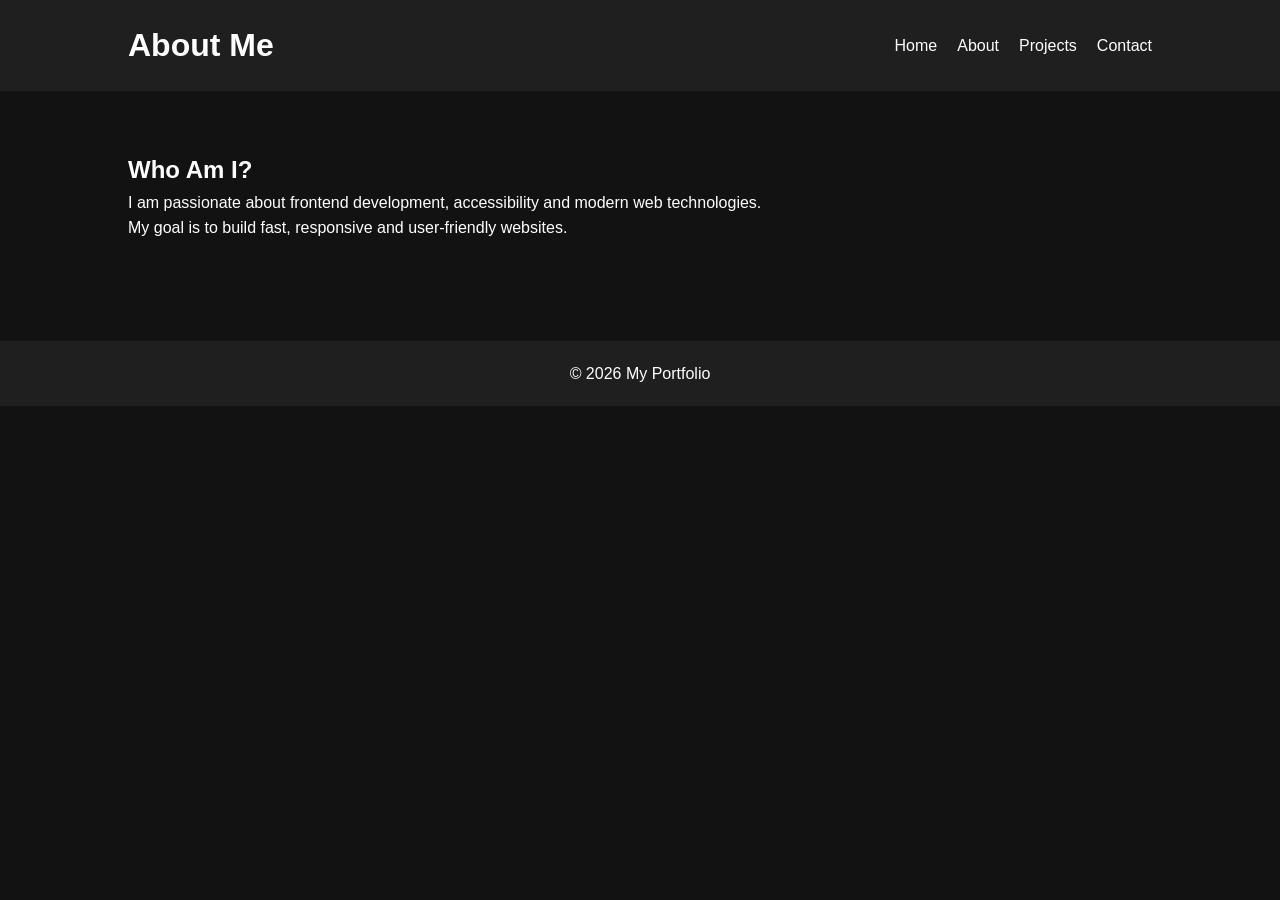
<file: about.html>
<!DOCTYPE html>
<html lang="en">

<head>

    <meta charset="UTF-8">

    <meta name="viewport"
        content="width=device-width, initial-scale=1.0">

    <meta name="description"
        content="About the portfolio owner">

    <title>About Me</title>

    <link rel="stylesheet" href="style.css">

</head>

<body>

<header>

    <h1>About Me</h1>

    <nav aria-label="Main Navigation">

        <ul class="nav-links">

            <li><a href="index.html">Home</a></li>

            <li><a href="about.html"
                aria-current="page">About</a></li>

            <li><a href="projects.html">Projects</a></li>

            <li><a href="contact.html">Contact</a></li>

        </ul>

    </nav>

</header>

<main>

    <section class="about-section"
        aria-labelledby="about-heading">

        <h2 id="about-heading">
            Who Am I?
        </h2>

        <p>
            I am passionate about frontend development,
            accessibility and modern web technologies.
        </p>

        <p>
            My goal is to build fast, responsive and
            user-friendly websites.
        </p>

    </section>

</main>

<footer>

    <p>
        © 2026 My Portfolio
    </p>

</footer>

</body>

</html>
</file>
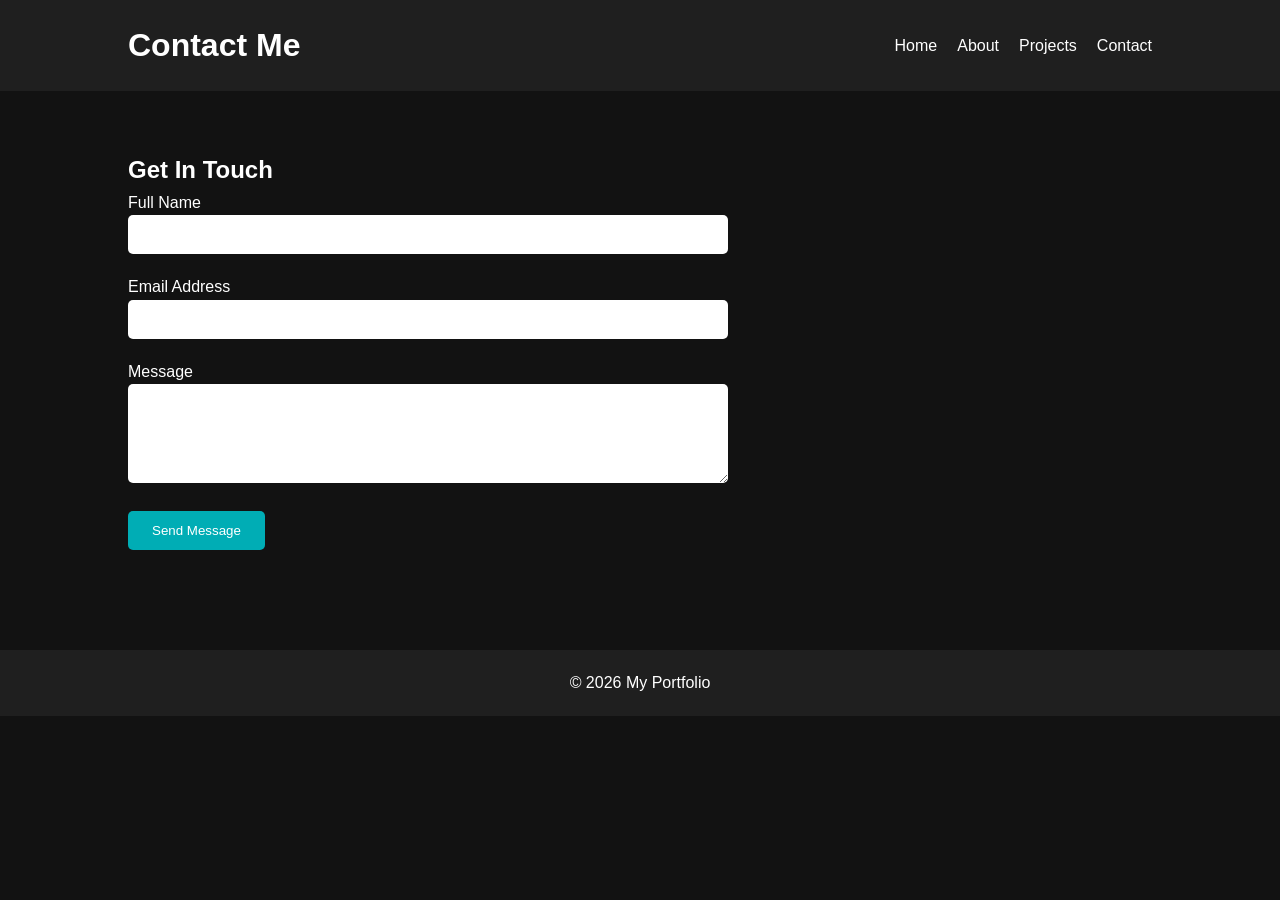
<file: contact.html>
<!DOCTYPE html>
<html lang="en">

<head>

    <meta charset="UTF-8">

    <meta name="viewport"
        content="width=device-width, initial-scale=1.0">

    <meta name="description"
        content="Contact portfolio owner">

    <title>Contact</title>

    <link rel="stylesheet" href="style.css">

</head>

<body>

<header>

    <h1>Contact Me</h1>

    <nav aria-label="Main Navigation">

        <ul class="nav-links">

            <li><a href="index.html">Home</a></li>

            <li><a href="about.html">About</a></li>

            <li><a href="projects.html">Projects</a></li>

            <li><a href="contact.html"
                aria-current="page">Contact</a></li>

        </ul>

    </nav>

</header>

<main>

<section class="contact-section"
    aria-labelledby="contact-heading">

    <h2 id="contact-heading">
        Get In Touch
    </h2>

    <form aria-label="Contact Form">

        <div>

            <label for="name">
                Full Name
            </label>

            <input
                type="text"
                id="name"
                name="name"
                required>

        </div>

        <div>

            <label for="email">
                Email Address
            </label>

            <input
                type="email"
                id="email"
                name="email"
                required>

        </div>

        <div>

            <label for="message">
                Message
            </label>

            <textarea
                id="message"
                name="message"
                rows="5"
                required></textarea>

        </div>

        <button type="submit">
            Send Message
        </button>

    </form>

</section>

</main>

<footer>

    <p>
        © 2026 My Portfolio
    </p>

</footer>

</body>

</html>
</file>
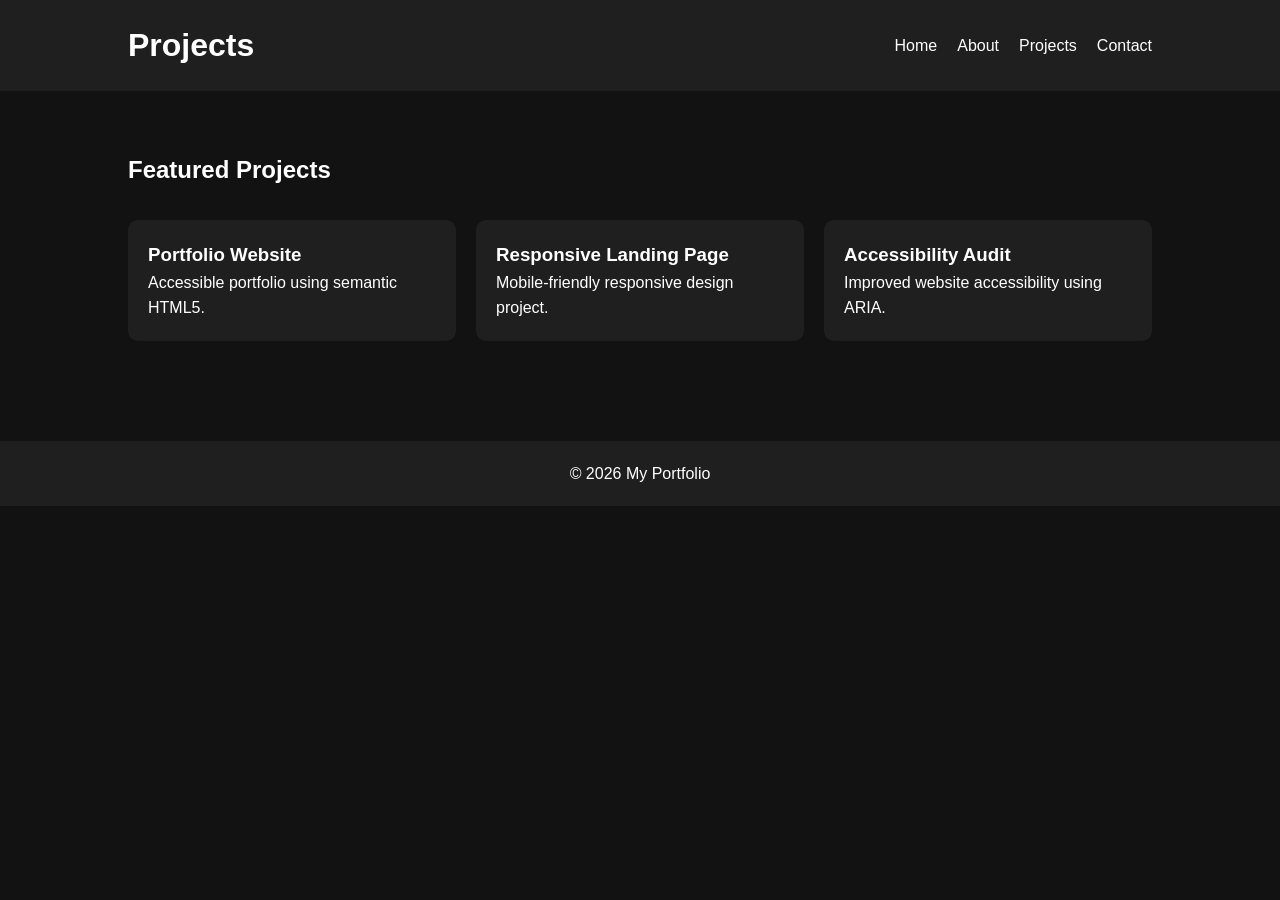
<file: projects.html>
<!DOCTYPE html>
<html lang="en">

<head>

    <meta charset="UTF-8">

    <meta name="viewport"
        content="width=device-width, initial-scale=1.0">

    <meta name="description"
        content="Projects portfolio page">

    <title>Projects</title>

    <link rel="stylesheet" href="style.css">

</head>

<body>

<header>

    <h1>Projects</h1>

    <nav aria-label="Main Navigation">

        <ul class="nav-links">

            <li><a href="index.html">Home</a></li>

            <li><a href="about.html">About</a></li>

            <li><a href="projects.html"
                aria-current="page">Projects</a></li>

            <li><a href="contact.html">Contact</a></li>

        </ul>

    </nav>

</header>

<main>

<section class="projects-section"
    aria-labelledby="projects-heading">

    <h2 id="projects-heading">
        Featured Projects
    </h2>

    <div class="cards">

        <article class="card">

            <h3>Portfolio Website</h3>

            <p>
                Accessible portfolio using semantic HTML5.
            </p>

        </article>

        <article class="card">

            <h3>Responsive Landing Page</h3>

            <p>
                Mobile-friendly responsive design project.
            </p>

        </article>

        <article class="card">

            <h3>Accessibility Audit</h3>

            <p>
                Improved website accessibility using ARIA.
            </p>

        </article>

    </div>

</section>

</main>

<footer>

    <p>
        © 2026 My Portfolio
    </p>

</footer>

</body>

</html>
</file>
<file: style.css>
*{
    margin:0;
    padding:0;
    box-sizing:border-box;
}

body{
    font-family:Arial, sans-serif;
    background:#121212;
    color:white;
    line-height:1.6;
}

header{
    display:flex;
    justify-content:space-between;
    align-items:center;
    padding:20px 10%;
    background:#1f1f1f;
}

.logo h1{
    color:#00adb5;
}

.nav-links{
    display:flex;
    list-style:none;
    gap:20px;
}

.nav-links a{
    text-decoration:none;
    color:white;
    transition:0.3s;
}

.nav-links a:hover{
    color:#00adb5;
}

.hero{
    display:flex;
    justify-content:space-between;
    align-items:center;
    padding:60px 10%;
    flex-wrap:wrap;
}

.hero-text{
    max-width:500px;
}

.hero-text h2{
    font-size:40px;
    margin-bottom:20px;
}

.hero-text p{
    margin-bottom:20px;
}

.btn{
    display:inline-block;
    background:#00adb5;
    color:white;
    padding:12px 24px;
    text-decoration:none;
    border-radius:5px;
}

.hero-image img{
    width:300px;
    border-radius:50%;
}

.skills-section,
.projects-section,
.about-section,
.contact-section{
    padding:60px 10%;
}

.cards{
    display:flex;
    gap:20px;
    flex-wrap:wrap;
    margin-top:30px;
}

.card{
    background:#1f1f1f;
    padding:20px;
    border-radius:10px;
    flex:1;
    min-width:250px;
    transition:0.3s;
}

.card:hover{
    transform:translateY(-5px);
}

form{
    max-width:600px;
}

form div{
    margin-bottom:20px;
}

input,
textarea{
    width:100%;
    padding:12px;
    border:none;
    border-radius:5px;
}

button{
    background:#00adb5;
    color:white;
    border:none;
    padding:12px 24px;
    cursor:pointer;
    border-radius:5px;
}

button:hover{
    opacity:0.9;
}

footer{
    text-align:center;
    padding:20px;
    background:#1f1f1f;
    margin-top:40px;
}

.skip-link{
    position:absolute;
    left:-9999px;
}

.skip-link:focus{
    left:10px;
    top:10px;
    background:white;
    color:black;
    padding:10px;
}

a:focus,
button:focus,
input:focus,
textarea:focus{
    outline:3px solid yellow;
}

@media(max-width:768px){

    .hero{
        flex-direction:column;
        text-align:center;
    }

    header{
        flex-direction:column;
        gap:20px;
    }

    .nav-links{
        flex-direction:column;
        align-items:center;
    }

}
</file>
